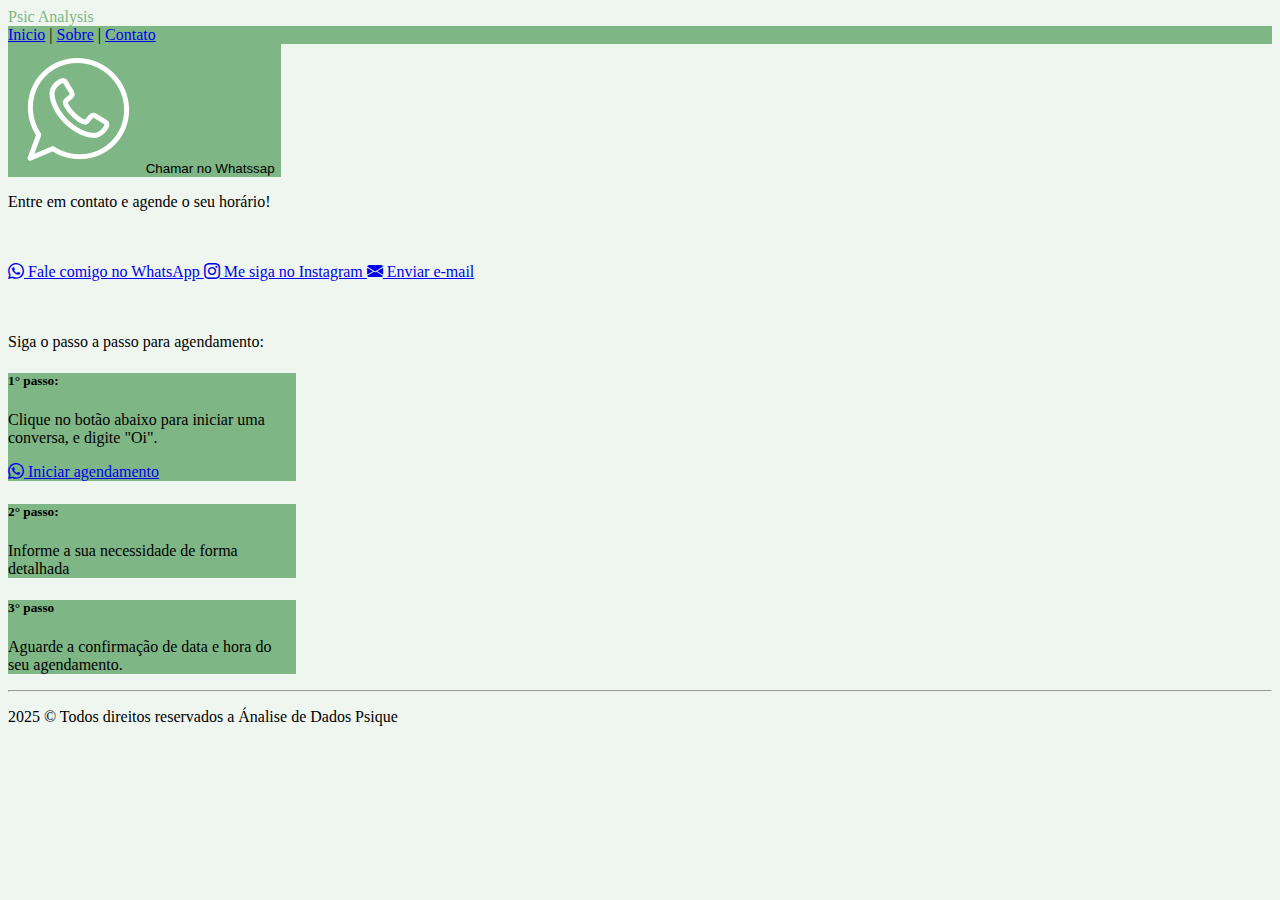
<file: Landing_Page/pages/contato.html>
<!DOCTYPE html>
<html lang="pt-BR">

<head>
    <meta charset="UTF-8">
    <meta name="viewport" content="width=device-width, initial-scale=1.0">
    <link href="https://cdn.jsdelivr.net/npm/bootstrap@5.3.6/dist/css/bootstrap.min.css" rel="stylesheet"
        integrity="sha384-4Q6Gf2aSP4eDXB8Miphtr37CMZZQ5oXLH2yaXMJ2w8e2ZtHTl7GptT4jmndRuHDT" crossorigin="anonymous">
    <link href="https://cdn.jsdelivr.net/npm/bootstrap-icons@1.10.5/font/bootstrap-icons.css" rel="stylesheet">
    <link rel="stylesheet" href="../assets/css/sobre.css">
    <title>Contato</title>
</head>

<body class="bg-sucess">
    <header>
        <div class="container">
            <div class="row pt-3">
                <div class="col-12 col-md-4 text-start text-center text-md-start mb-2 mb-md-0">
                    <span class="text-sucess">Psic Analysis</span>
                </div>
                <div class="col-12 col-md-4 text-center mb-2 mb-md-0">
                    <nav class="navbar bg-sucess-1 rounded-3 text-center">
                        <div class="container-fluid ">
                            <a class="navbar-brand text-white ms-2" href="../index.html">Inicio</a>
                            <span class="text-white">|</span>
                            <a class="navbar-brand text-white" href="sobre.html">Sobre</a>
                            <span class="text-white">|</span>
                            <a class="navbar-brand text-white" href="/">Contato</a>
                        </div>
                    </nav>
                </div>
                <div class="col-12 col-md-4 text-end text-center text-md-end">
                    <button class="bg-sucess-1 rounded-3 text-white h-25 my-2">
                        <img src="../assets/img/whatsapp (1).png" alt="Whatssap" class="h-75 ">
                        Chamar no Whatssap</button>
                </div>
            </div>
        </div>
    </header>

    <section>
        <div class="container">
            <div class="row">
                <p class="fs-1 text-center">Entre em contato e agende o seu horário!</p>
                <br><br>
                <div class="text-center">
                    <a href="api.whatsapp.com/send/?phone=31996287994&type=phone_number&app_absent=0" target="_blank"
                        class="btn btn-whatsapp">
                        <i class="bi bi-whatsapp"></i> Fale comigo no WhatsApp
                    </a>

                    <a href="https://www.instagram.com/vinicius_pasolini_psi/" target="_blank"
                        class="btn btn-instagram">
                        <i class="bi bi-instagram"></i> Me siga no Instagram
                    </a>

                    <a href="mailto:psicologoviniciuspasolini@gmail.com" class="btn btn-email">
                        <i class="bi bi-envelope-fill"></i> Enviar e-mail
                    </a>
                </div>
            </div>
            <br><br>
            <div class="row">
                <p class="fs-3 text-center">Siga o passo a passo para agendamento:</p>
                <div class="col-12 col-md-4 mb-4">
                    <div class="card bg-sucess-1 h-100" style="width: 18rem;">
                        <div class="card-body">
                            <h5 class="card-title">1° passo:</h5>
                            <p class="card-text">Clique no botão abaixo para iniciar uma conversa, e digite "Oi".
                            </p>
                            <a href="api.whatsapp.com/send/?phone=31996287994&type=phone_number&app_absent=0"
                                target="_blank" class="btn btn-whatsapp">
                                <i class="bi bi-whatsapp"></i> Iniciar agendamento
                            </a>
                        </div>
                    </div>
                </div>
                <div class="col-12 col-md-4 mb-4">
                    <div class="card bg-sucess-1 h-100" style="width: 18rem;">
                        <div class="card-body">
                            <h5 class="card-title">2° passo:</h5>
                            <p class="card-text">Informe a sua necessidade de forma detalhada
                            </p>
                        </div>
                    </div>
                </div>
                <div class="col-12 col-md-4 mb-4">
                    <div class="card bg-sucess-1 h-100" style="width: 18rem;">
                        <div class="card-body">
                            <h5 class="card-title">3° passo</h5>
                            <p class="card-text">Aguarde a confirmação de data e hora do seu agendamento.
                            </p>
                        </div>
                    </div>
                </div>
            </div>
        </div>
    </section>

    <footer>
        <hr>
        <p class="text-center">2025 © Todos direitos reservados a Ánalise de Dados Psique</p>
    </footer>
    <script src="https://cdn.jsdelivr.net/npm/bootstrap@5.3.6/dist/js/bootstrap.bundle.min.js"
        integrity="sha384-j1CDi7MgGQ12Z7Qab0qlWQ/Qqz24Gc6BM0thvEMVjHnfYGF0rmFCozFSxQBxwHKO"
        crossorigin="anonymous"></script>
</body>

</html>
</file>
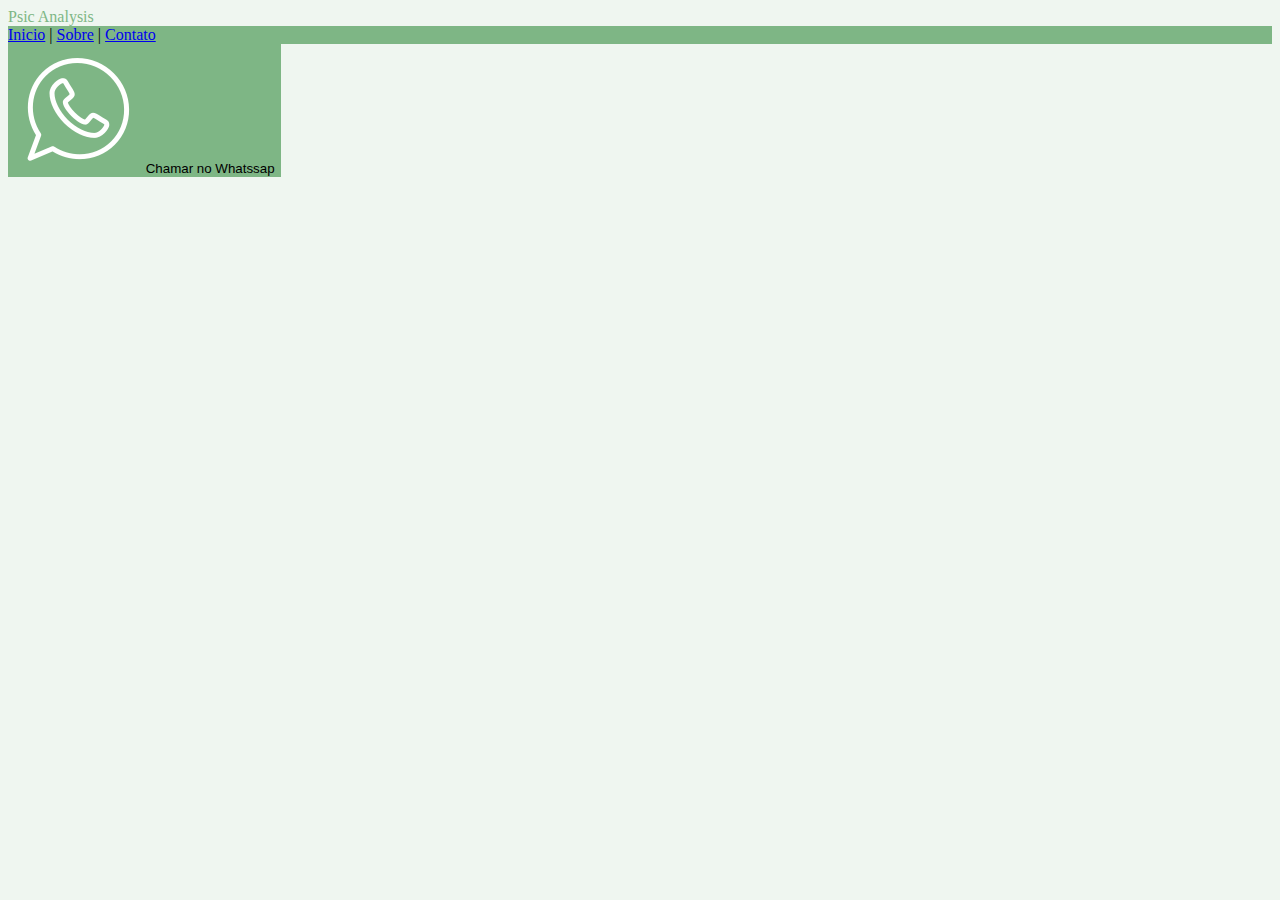
<file: Landing_Page/pages/sobre.html>
<!DOCTYPE html>
<html lang="pt-BR">

<head>
    <meta charset="UTF-8">
    <meta name="viewport" content="width=device-width, initial-scale=1.0">
    <link href="https://cdn.jsdelivr.net/npm/bootstrap@5.3.6/dist/css/bootstrap.min.css" rel="stylesheet"
        integrity="sha384-4Q6Gf2aSP4eDXB8Miphtr37CMZZQ5oXLH2yaXMJ2w8e2ZtHTl7GptT4jmndRuHDT" crossorigin="anonymous">
    <link rel="stylesheet" href="../assets/css/sobre.css">
    <title>Sobre</title>
</head>

<body class="bg-sucess">
    <header>
        <div class="container">
            <div class="row pt-3">
                <div class="col-4 text-start text">
                    <span class="text-sucess">Psic Analysis</span>
                </div>
                <div class="col-4">
                    <nav class="navbar bg-sucess-1 rounded-3 text-center">
                        <div class="container-fluid ">
                            <a class="navbar-brand text-white ms-2" href="#">Inicio</a>
                            <span class="text-white" >|</span>
                            <a class="navbar-brand text-white" href="/">Sobre</a>
                            <span class="text-white">|</span>
                            <a class="navbar-brand text-white" href="#">Contato</a>
                        </div>
                    </nav>
                </div>
                <div class="col-4 text-end">
                    <button class="bg-sucess-1 rounded-3 text-white h-25 my-2"> 
                        <img src="../assets/img/whatsapp (1).png" alt="Whatssap" class="h-75 ">
                        Chamar no Whatssap</button>
                </div>
            </div>
        </div>
    </header>
    <script src="https://cdn.jsdelivr.net/npm/bootstrap@5.3.6/dist/js/bootstrap.bundle.min.js"
        integrity="sha384-j1CDi7MgGQ12Z7Qab0qlWQ/Qqz24Gc6BM0thvEMVjHnfYGF0rmFCozFSxQBxwHKO"
        crossorigin="anonymous"></script>
</body>

</html>
</file>
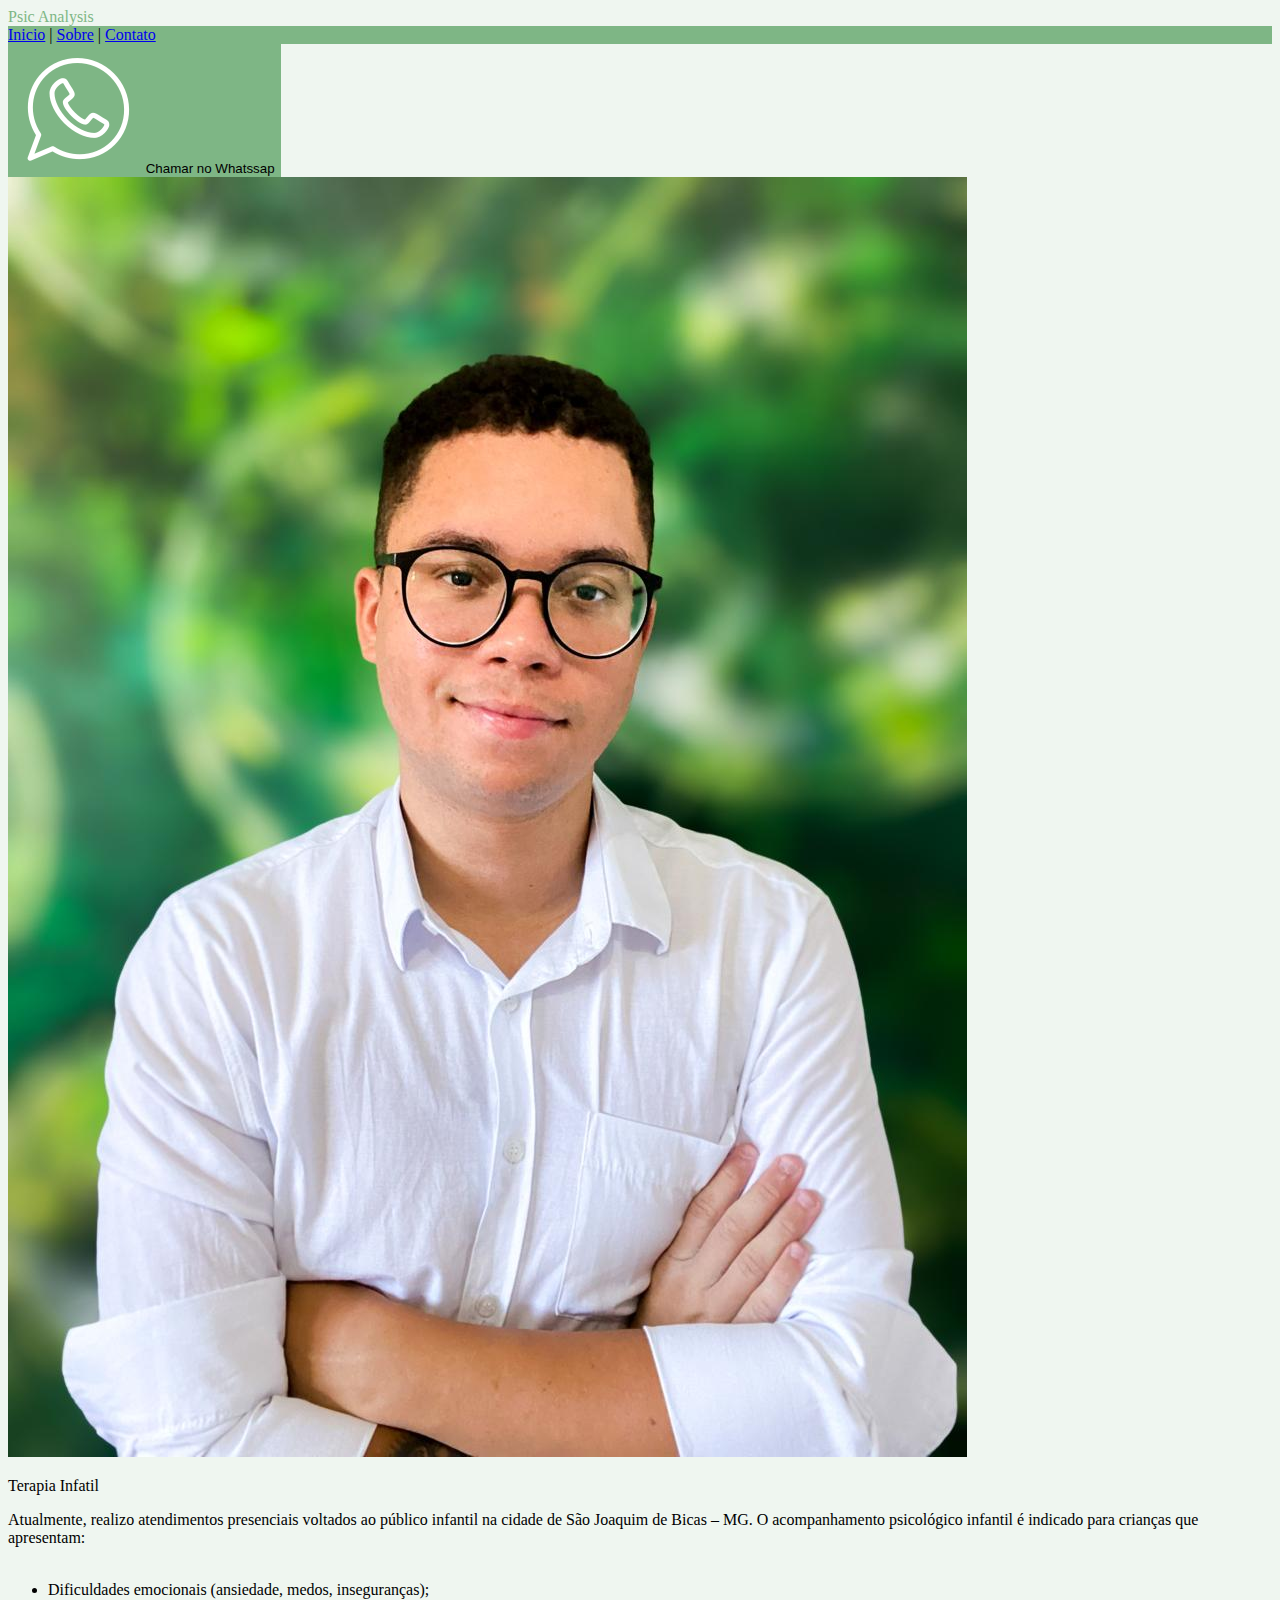
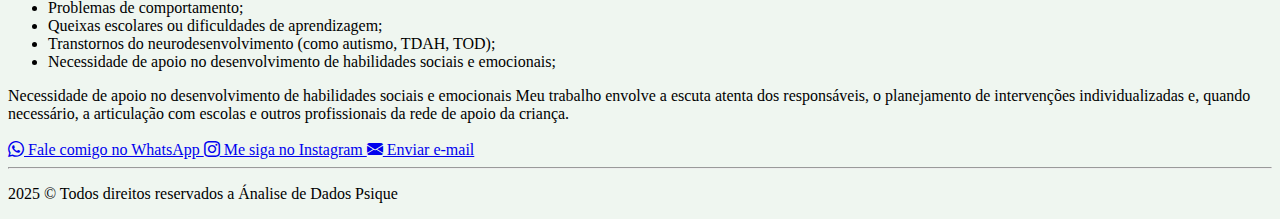
<file: Landing_Page/pages/terapiaInfantil.html>
<!DOCTYPE html>
<html lang="pt-BR">

<head>
    <meta charset="UTF-8">
    <meta name="viewport" content="width=device-width, initial-scale=1.0">
    <link href="https://cdn.jsdelivr.net/npm/bootstrap@5.3.6/dist/css/bootstrap.min.css" rel="stylesheet"
        integrity="sha384-4Q6Gf2aSP4eDXB8Miphtr37CMZZQ5oXLH2yaXMJ2w8e2ZtHTl7GptT4jmndRuHDT" crossorigin="anonymous">
    <link href="https://cdn.jsdelivr.net/npm/bootstrap-icons@1.10.5/font/bootstrap-icons.css" rel="stylesheet">
    <link rel="stylesheet" href="../assets/css/sobre.css">
    <title>Terapia Infantil</title>
</head>

<body class="bg-sucess">
    <header>
        <div class="container">
            <div class="row pt-3">
                <div class="col-12 col-md-4 text-start text-center text-md-start mb-2 mb-md-0">
                    <span class="text-sucess">Psic Analysis</span>
                </div>
                <div class="col-12 col-md-4 text-center mb-2 mb-md-0">
                    <nav class="navbar bg-sucess-1 rounded-3 text-center">
                        <div class="container-fluid ">
                            <a class="navbar-brand text-white ms-2" href="../index.html">Inicio</a>
                            <span class="text-white">|</span>
                            <a class="navbar-brand text-white" href="sobre.html">Sobre</a>
                            <span class="text-white">|</span>
                            <a class="navbar-brand text-white" href="contato.html">Contato</a>
                        </div>
                    </nav>
                </div>
                <div class="col-12 col-md-4 text-end text-center text-md-end">
                    <button class="bg-sucess-1 rounded-3 text-white h-25 my-2">
                        <img src="../assets/img/whatsapp (1).png" alt="Whatssap" class="h-75 ">
                        Chamar no Whatssap</button>
                </div>
            </div>
        </div>
    </header>

    <section>
        <div class="container">
            <div class="row">
                <div class="col-12 col-md-4 mb-4">
                    <img src="../assets/img/pasolini.jpg" alt="Vinicius Pasolini" class="img-thumbnail">
                </div>
                <div class="col-12 col-md-8 mb-8">
                    <p class="fs-1">Terapia Infatil</p>
                    <span>
                        Atualmente, realizo atendimentos presenciais voltados ao público infantil na cidade de São
                        Joaquim de Bicas – MG.

                        O acompanhamento psicológico infantil é indicado para crianças que apresentam:
                        <br><br>
                        <ul>
                            <li>Dificuldades emocionais (ansiedade, medos, inseguranças);</li>
                            <li>Problemas de comportamento;</li>
                            <li>Queixas escolares ou dificuldades de aprendizagem;</li>
                            <li>Transtornos do neurodesenvolvimento (como autismo, TDAH, TOD);</li>
                            <li>Necessidade de apoio no desenvolvimento de habilidades sociais e emocionais;</li>
                        </ul>
                        Necessidade de apoio no desenvolvimento de habilidades sociais e emocionais

                        Meu trabalho envolve a escuta atenta dos responsáveis, o planejamento de intervenções
                        individualizadas e, quando necessário, a articulação com escolas e outros profissionais da rede
                        de apoio da criança.
                    </span>
                    <br><br>
                    <div>
                        <a href="api.whatsapp.com/send/?phone=31996287994&type=phone_number&app_absent=0"
                            target="_blank" class="btn btn-whatsapp">
                            <i class="bi bi-whatsapp"></i> Fale comigo no WhatsApp
                        </a>

                        <a href="https://www.instagram.com/vinicius_pasolini_psi/" target="_blank"
                            class="btn btn-instagram">
                            <i class="bi bi-instagram"></i> Me siga no Instagram
                        </a>

                        <a href="mailto:psicologoviniciuspasolini@gmail.com" class="btn btn-email">
                            <i class="bi bi-envelope-fill"></i> Enviar e-mail
                        </a>
                    </div>
                </div>
            </div>
        </div>
    </section>

    <footer>
        <hr>
        <p class="text-center">2025 © Todos direitos reservados a Ánalise de Dados Psique</p>
    </footer>
    <script src="https://cdn.jsdelivr.net/npm/bootstrap@5.3.6/dist/js/bootstrap.bundle.min.js"
        integrity="sha384-j1CDi7MgGQ12Z7Qab0qlWQ/Qqz24Gc6BM0thvEMVjHnfYGF0rmFCozFSxQBxwHKO"
        crossorigin="anonymous"></script>
</body>

</html>
</file>
<file: Landing_Page/assets/css/sobre.css>
.bg-sucess{
    background-color: rgba(239, 246, 240, 1);
}
.bg-sucess-1{
    background-color: rgba(126, 182, 133, 1);
    border: none;
}
.text-sucess{
    color:  rgba(126, 182, 133, 1);
}
</file>
